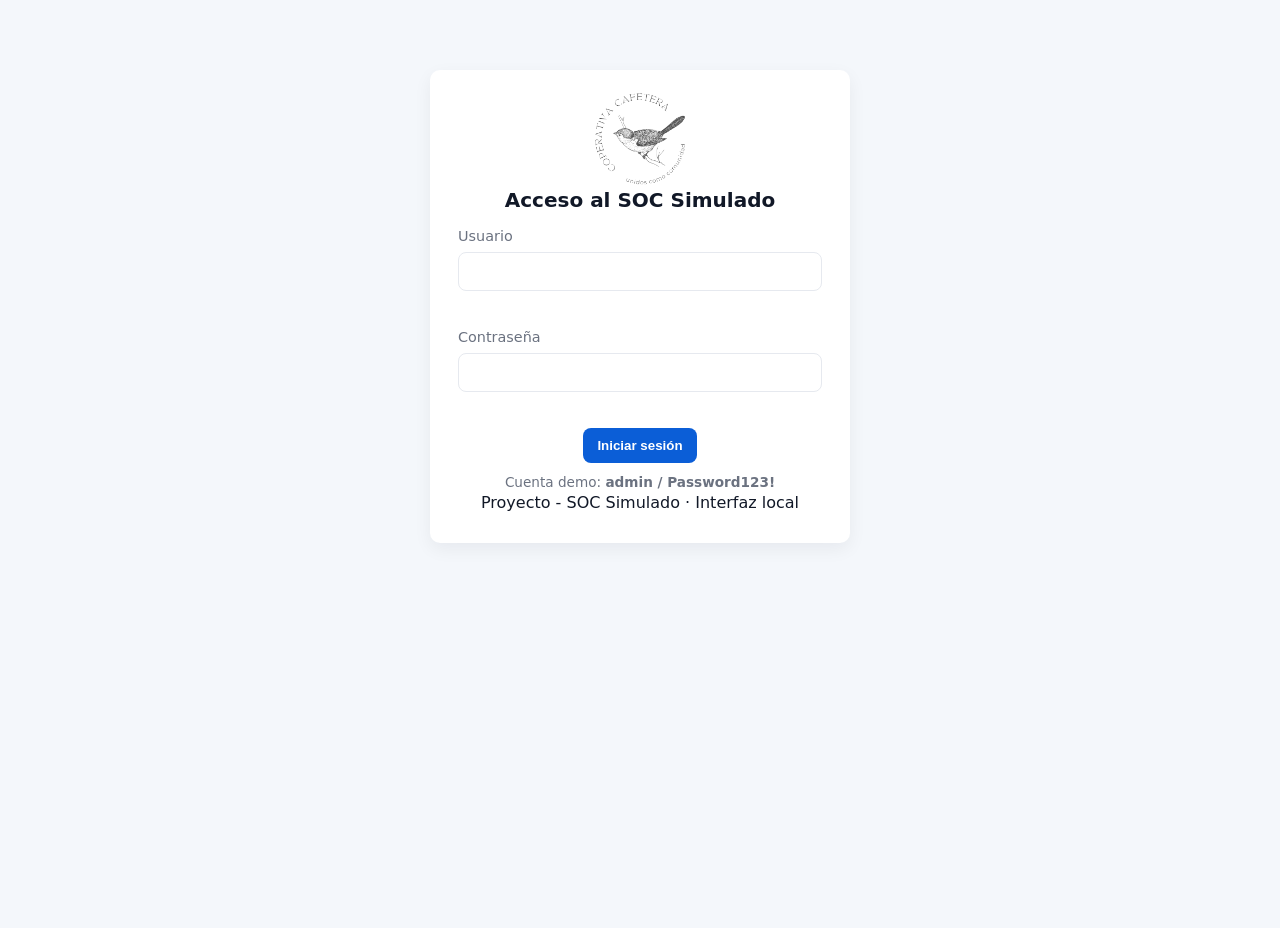
<file: Proyect Final Talent/index.html>
<!DOCTYPE html>
<html lang="es">
<head>
  <meta charset="utf-8" />
  <meta name="viewport" content="width=device-width,initial-scale=1" />
  <title>Login - SOC Simulado</title>
  <link rel="stylesheet" href="style.css" />
</head>
<body>
  <main class="container">
    <section class="card login-card" aria-labelledby="login-title">
      <!-- Coloca aquí el logo de la cooperativa -->
      <!-- Reemplaza "img/Logos Coperativa.png" por la ruta de tu logo -->
      <div class="logo-wrap">
        <img id="coop-logo" src="img/Logos Coperativa.png" alt="Logo de la cooperativa (coloca aquí tu imagen)" onerror="this.style.display='none'">
      </div>

      <h1 id="login-title">Acceso al SOC Simulado</h1>

      <form id="loginForm" novalidate>
        <div class="form-group">
          <label for="username">Usuario</label>
          <input id="username" name="username" type="text" autocomplete="username" required />
          <div class="invalid-msg" id="u-msg" aria-live="polite"></div>
        </div>

        <div class="form-group">
          <label for="password">Contraseña</label>
          <input id="password" name="password" type="password" autocomplete="current-password" required />
          <div class="invalid-msg" id="p-msg" aria-live="polite"></div>
        </div>

        <div class="form-actions">
          <button id="btnLogin" type="submit" class="btn">Iniciar sesión</button>
        </div>

        <p class="note">Cuenta demo: <strong>admin / Password123!</strong></p>
      </form>

      <footer class="small">Proyecto - SOC Simulado · Interfaz local</footer>
    </section>
  </main>

  <script src="script.js"></script>
</body>
</html>
</file>
<file: Proyect Final Talent/style.css>
:root{
  --bg:#f4f7fb;
  --card:#ffffff;
  --accent:#0b5ed7;
  --muted:#6b7280;
  --danger:#d9534f;
  --success:#2b8a3e;
  --radius:10px;
  --pad:16px;
  font-family: Inter, system-ui, -apple-system, "Segoe UI", Roboto, "Helvetica Neue", Arial;
  color-scheme: light;
}

/* Reseteo básico */
*{box-sizing:border-box;margin:0;padding:0}
html,body{height:100%}
body{
  background:var(--bg);
  color:#111827;
  line-height:1.4;
}

/* Layout */
.container{max-width:1100px;margin:28px auto;padding:12px}
.card{
  background:var(--card);
  border-radius:var(--radius);
  padding:var(--pad);
  box-shadow: 0 6px 18px rgba(15,23,42,0.06);
  margin-bottom:18px;
}

/* Login card */
.login-card{max-width:420px;margin:30px auto;text-align:center;padding:28px}
.logo-wrap{height:80px;display:flex;align-items:center;justify-content:center;margin-bottom:8px}
.logo-wrap img{max-height:130px;max-width:220px;object-fit:contain}
h1{font-size:1.25rem;margin-bottom:12px}
.form-group{margin-bottom:12px;text-align:left}
label{display:block;font-size:0.9rem;margin-bottom:6px;color:var(--muted)}
input[type="text"],input[type="password"],select{
  width:100%;
  padding:10px 12px;border-radius:8px;border:1px solid #e6e9ef;
  font-size:0.95rem;
}
.invalid-msg{color:var(--danger);font-size:0.85rem;height:18px;margin-top:6px}

.form-actions{text-align:center;margin-top:8px}
.btn{
  background:var(--accent);color:#fff;border:none;padding:10px 14px;border-radius:8px;cursor:pointer;
  font-weight:600;
}
.btn.small{padding:6px 10px;font-size:0.9rem}
.note{font-size:0.85rem;color:var(--muted);margin-top:10px}

/* Topbar */
.topbar{
  display:flex;justify-content:space-between;align-items:center;padding:14px 18px;border-radius:10px;
  margin:12px auto;max-width:1100px;background:linear-gradient(90deg,#ffffff,#fbfdff);
  box-shadow:0 4px 14px rgba(12,18,31,0.04);
}
.topbar .left{display:flex;gap:12px;align-items:center}
.topbar img{height:44px;object-fit:contain}
.topbar h2{font-size:1.05rem;color:#0f1724}
.topbar .right{display:flex;gap:10px;align-items:center;color:var(--muted)}

/* Dashboard */
.dashboard .card-header{display:flex;justify-content:space-between;align-items:center;padding-bottom:8px;border-bottom:1px dashed #eef2f7;margin-bottom:8px}
.controls{display:flex;gap:8px;align-items:center}
.controls input{padding:8px 10px;min-width:240px}
.table-wrap{overflow:auto;max-height:420px}
.logs-table{width:100%;border-collapse:collapse}
.logs-table thead th{position:sticky;top:0;background:#fff;padding:10px;text-align:left;border-bottom:1px solid #f1f5f9}
.logs-table tbody td{padding:10px;border-bottom:1px solid #f6f7fb;font-size:0.95rem}
.logs-table tbody tr:hover{background:#fbfdff;cursor:pointer}
.log-detail{background:#0f1724;color:#e6eef8;padding:12px;border-radius:8px;min-height:88px;overflow:auto;color:#e6eef8}

/* Responsive */
@media (max-width:720px){
  .controls{flex-direction:column;align-items:stretch}
  .topbar{flex-direction:column;gap:8px;align-items:flex-start}
}
</file>
